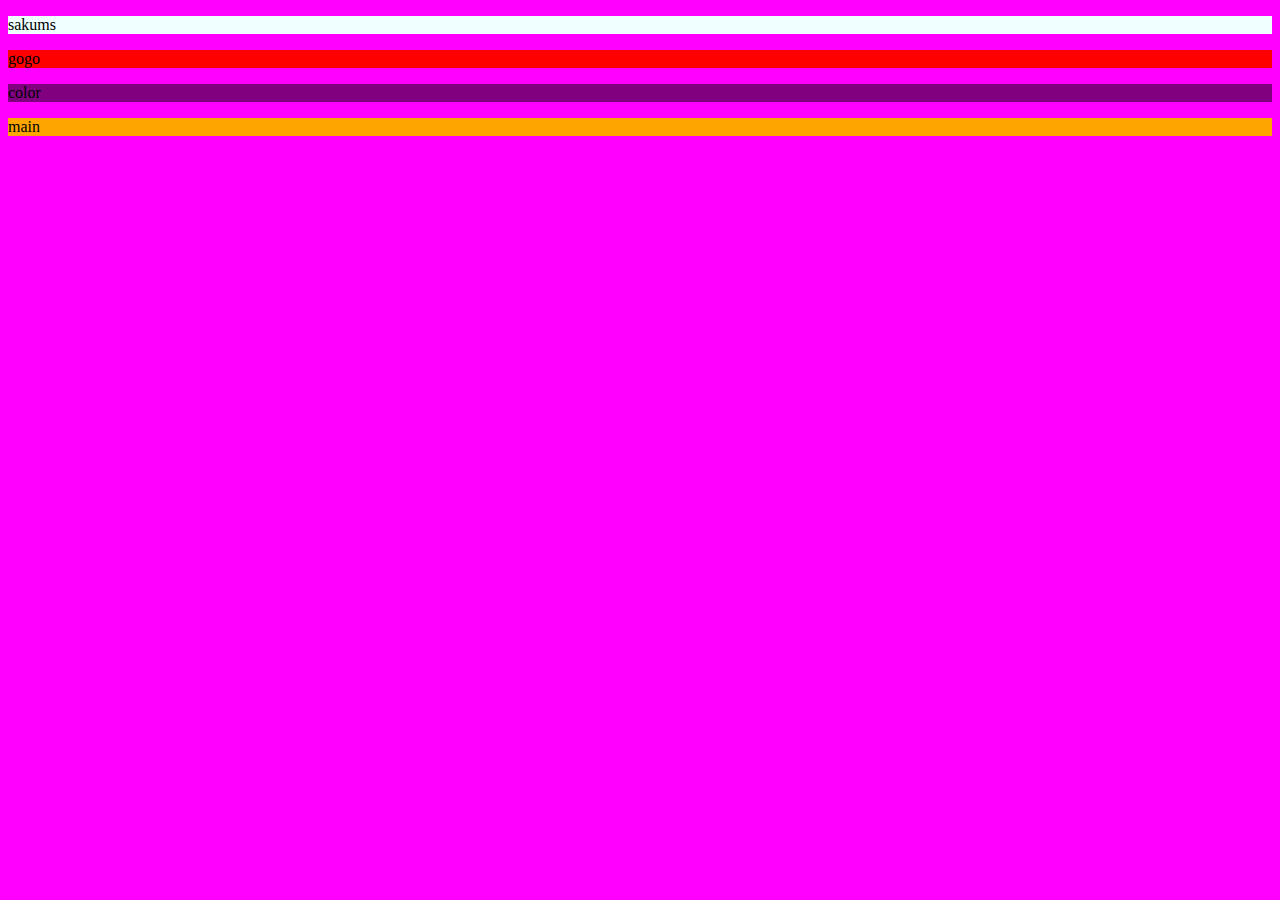
<file: index.html>
<!DOCTYPE html>
<html>
<head>
	<link rel="stylesheet" type="text/css" href="">
	<link rel="stylesheet" type="text/css" href="./style/test.css">
	<title>Document</title>
	<style>
	p{
		backface-visibility: 
	}
		
	</style>
</head>
<body>
	<P>sakums</P>
	<p class="main">gogo</p>
	<p id="footer">color</p>
	<div>main</div>
</body>
</html>
</file>
<file: style/test.css>
p{
    background-color: azure;
    text-decoration-color: : red;
}
.main{
    background-color: red;
}
#footer{
	background: purple;
}

body{
	background-color: magenta;
}
div{
	background-color: orange;
}
#ide{
	color: purple;
}
</file>
